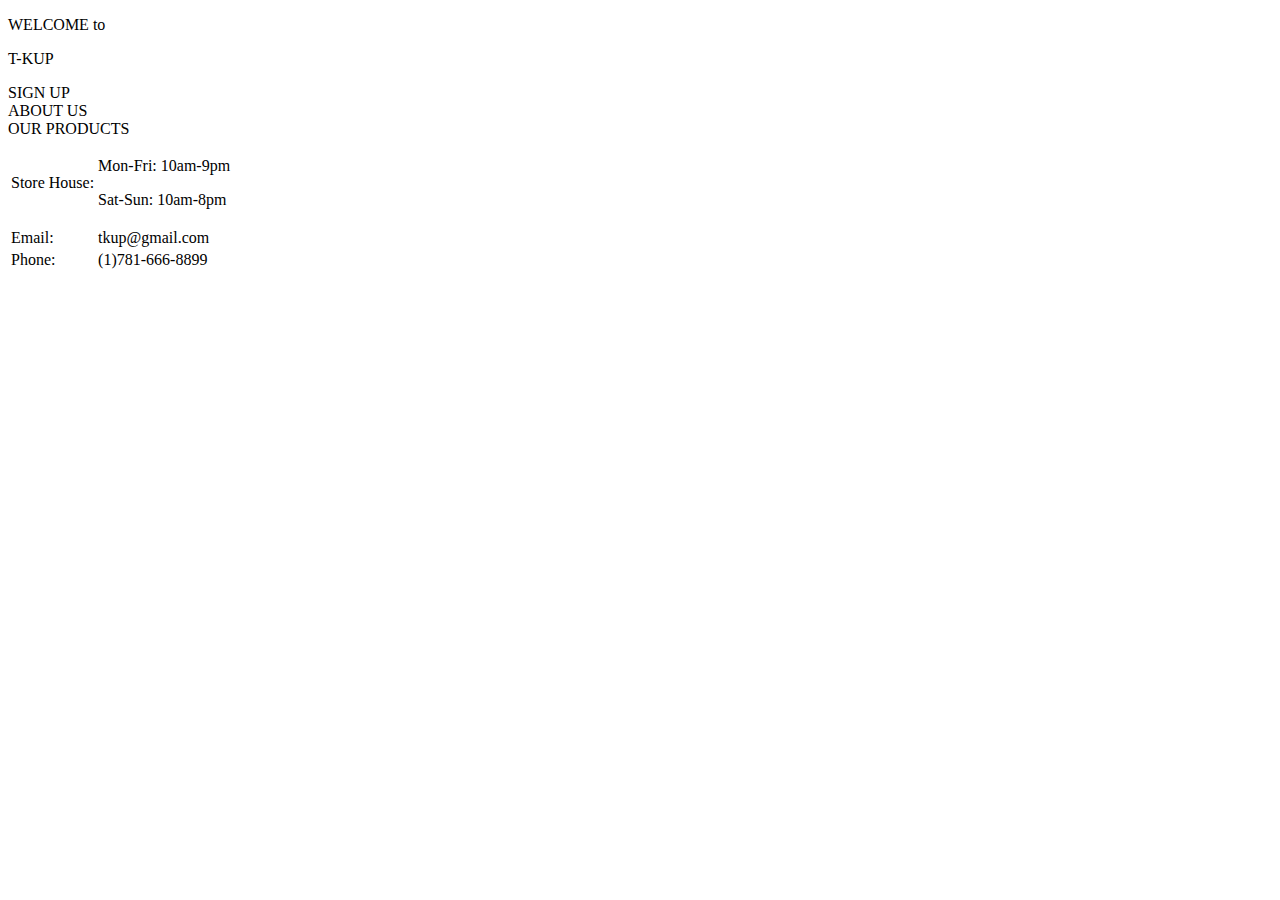
<file: src/main/resources/templates/index.html>
<!DOCTYPE html>
<html lang="en" xmlns:th="http://www.thymeleaf.org">
<head>
<meta charset="UTF-8">
<title>Registration and Login System</title>
<link
	href="https://cdn.jsdelivr.net/npm/bootstrap@5.0.2/dist/css/bootstrap.min.css"
	rel="stylesheet"
	integrity="sha384-EVSTQN3/azprG1Anm3QDgpJLIm9Nao0Yz1ztcQTwFspd3yD65VohhpuuCOmLASjC"
	crossorigin="anonymous">
<style>
body {
	font-family: "Ms Madi", cursive;
}
</style>
<link rel="stylesheet" th:href="@{/css/home.css}" />
</head>
<body>
	<div class="grid-container">
		<main>
			<section class="welcome">
				<p>WELCOME to</p>
				<p>T-KUP</p>

			</section>

		</main>
		<section id="signup">
			<a th:href="@{/register}">SIGN UP</a>
		</section>
		<section id="aboutus">
			<a th:href="@{/aboutus}">ABOUT US</a>
		</section>
		<section id="product">
			<a th:href="@{/shopping}">OUR PRODUCTS</a>
		</section>
		<section id="info-table">
			<table>
				<tr>
					<td>Store House:</td>
					<td>
						<p>Mon-Fri: 10am-9pm</p>
						<p>Sat-Sun: 10am-8pm</p>
					</td>
				</tr>
				<tr>
					<td>Email:</td>
					<td>tkup@gmail.com</td>
				</tr>
				<tr>
					<td>Phone:</td>
					<td>(1)781-666-8899</td>

				</tr>
			</table>
		</section>


	</div>
</body>
</html>
</file>
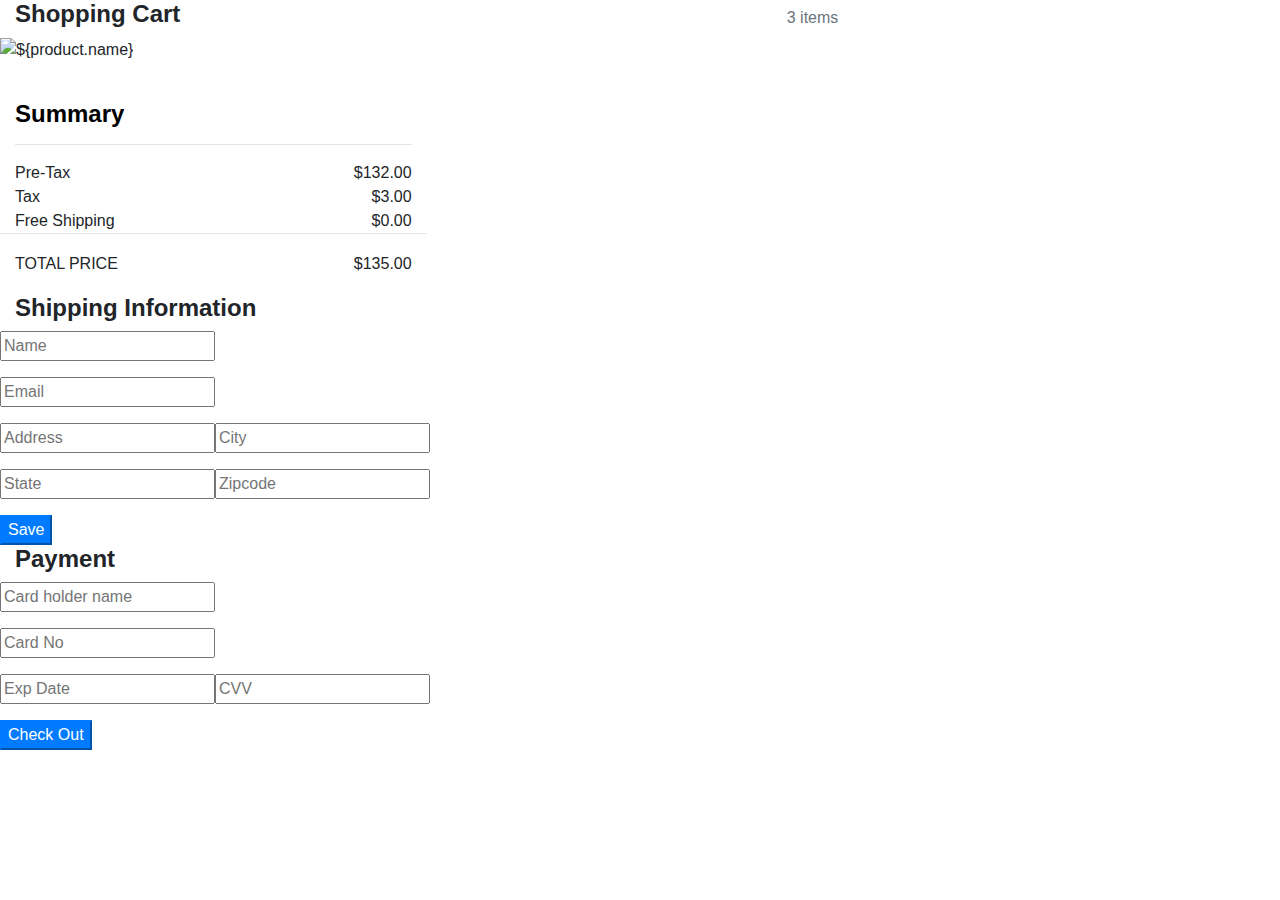
<file: src/main/resources/templates/cart.html>
<!DOCTYPE html>
<html xmlns:th="http://www.thymeleaf.org">
<head>
<!-- <meta charset="ISO-8859-1"> -->
<meta charset="UTF-8">
<meta http-equiv="X-UA-Compatible" content="IE=edge" />
<meta name="viewport" content="width=device-width, initial-scale=1.0" />
<link rel="stylesheet" th:href="@{/css/cart.css}" />
<link
	href="https://cdn.jsdelivr.net/npm/bootstrap@5.0.2/dist/css/bootstrap.min.css"
	rel="stylesheet"
	integrity="sha384-EVSTQN3/azprG1Anm3QDgpJLIm9Nao0Yz1ztcQTwFspd3yD65VohhpuuCOmLASjC"
	crossorigin="anonymous">
<script
	src="https://cdn.jsdelivr.net/npm/bootstrap@5.0.2/dist/js/bootstrap.min.js"
	integrity="sha384-cVKIPhGWiC2Al4u+LWgxfKTRIcfu0JTxR+EQDz/bgldoEyl4H0zUF0QKbrJ0EcQF"
	crossorigin="anonymous"></script>
<link rel="stylesheet"
	href="https://stackpath.bootstrapcdn.com/bootstrap/4.3.1/css/bootstrap.min.css" />
<script type="text/javascript"
	src="https://stackpath.bootstrapcdn.com/bootstrap/4.3.1/js/bootstrap.bundle.min.js"></script>
<script type="text/javascript"
	src="https://cdnjs.cloudflare.com/ajax/libs/jquery/3.2.1/jquery.min.js"></script>
<link rel="stylesheet"
	href="https://cdnjs.cloudflare.com/ajax/libs/font-awesome/4.7.0/css/font-awesome.min.css" />
<title>Cart</title>
</head>
<body>
	<div class="grid-container">
		<section id="cart">
			<div class="col-md-8">
				<div class="title">
					<div class="row">
						<div class="col">
							<h4>
								<b>Shopping Cart</b>
							</h4>
						</div>
						<div class="col align-self-center text-right text-muted">3
							items</div>
					</div>
				</div>
			</div>
			<div class="cart_content">
				<img th:src="${product.img}" alt="${product.name}"/>
			</div>
			
			<!-- <div class="p-2 mt-3 ml-auto">
				<button class="btn badge badge-info" type="button"
					data-action="decrease-item">&minus;
			</div>
			<div>
				<button class="btn badge badge-danger" type="button"
					data-action="remove-item">&times;
			</div>
 -->

			<div class="col-md-4 summary">
				<div>
					<h4 style="color: black; margin-top: 38px;">
						<b>Summary</b>
					</h4>
				</div>
				<hr>
				<div class="row">
					<div class="col" style="padding-left: 2;">Pre-Tax</div>
					<div class="col text-right">$132.00</div>
				</div>

				<div class="row">
					<div class="col" style="padding-left: 2;">Tax</div>
					<div class="col text-right">$3.00</div>
				</div>

				<div class="row">
					<div class="col" style="padding-left: 2;">Free Shipping</div>
					<div class="col text-right">$0.00</div>
				</div>



				<div class="row"
					style="border-top: 1px solid rgba(0, 0, 0, .1); padding: 2vh 0;">
					<div class="col">TOTAL PRICE</div>
					<div class="col text-right">$135.00</div>
				</div>
				<!-- <button class="btn checkout">CHECKOUT</button> -->
			</div>
		</section>
		<section id="cus_info">
			<form method="post" th:action="@{/customer/save}"
				th:object="${customer}">
				<div class="col">
					<h4>
						<b>Shipping Information</b>
					</h4>
				</div>
				<div class="input-group mb-3">
					<input type="text" placeholder="Name" id="name" name="name"
						th:field="*{name}">
				</div>

				<div class="input-group mb-3">
					<input type="text" placeholder="Email" id="email" name="email"
						th:field="*{email}">
				</div>

				<div class=" input-group mb-3">
					<input type="text" placeholder="Address" id="address"
						name="address" th:field="*{address}"> <input type="text"
						placeholder="City" id="city" name="city" th:field="*{city}">
				</div>

				<div class="input-group mb-3">
					<input type="text" placeholder="State" id="state" name="state"
						th:field="*{state}"> <input type="text"
						placeholder="Zipcode" id="zipCode" name="zipCode"
						th:field="*{zipCode}">
				</div>

				<button type="submit" class="btn-primary">Save</button>
			</form>



			<form action="/action_page.php">
				<div class="col">
					<h4>
						<b>Payment</b>
					</h4>
				</div>
				<div class="input-group mb-3">
					<input type="text" placeholder="Card holder name" id="holder"
						name="holder">
				</div>

				<div class="input-group mb-3">
					<input type="text" placeholder="Card No" id="cardNo" name="cardNo">
				</div>

				<div class=" input-group mb-3">
					<input type="text" placeholder="Exp Date" id="exp" name="exp">
					<input type="text" placeholder="CVV" id="cvv" name="cvv">
				</div>
				<button type="submit" class="btn-primary">Check Out</button>
			</form>
		</section>

		<section id="blank"></section>


	</div>


</body>
</html>
</file>
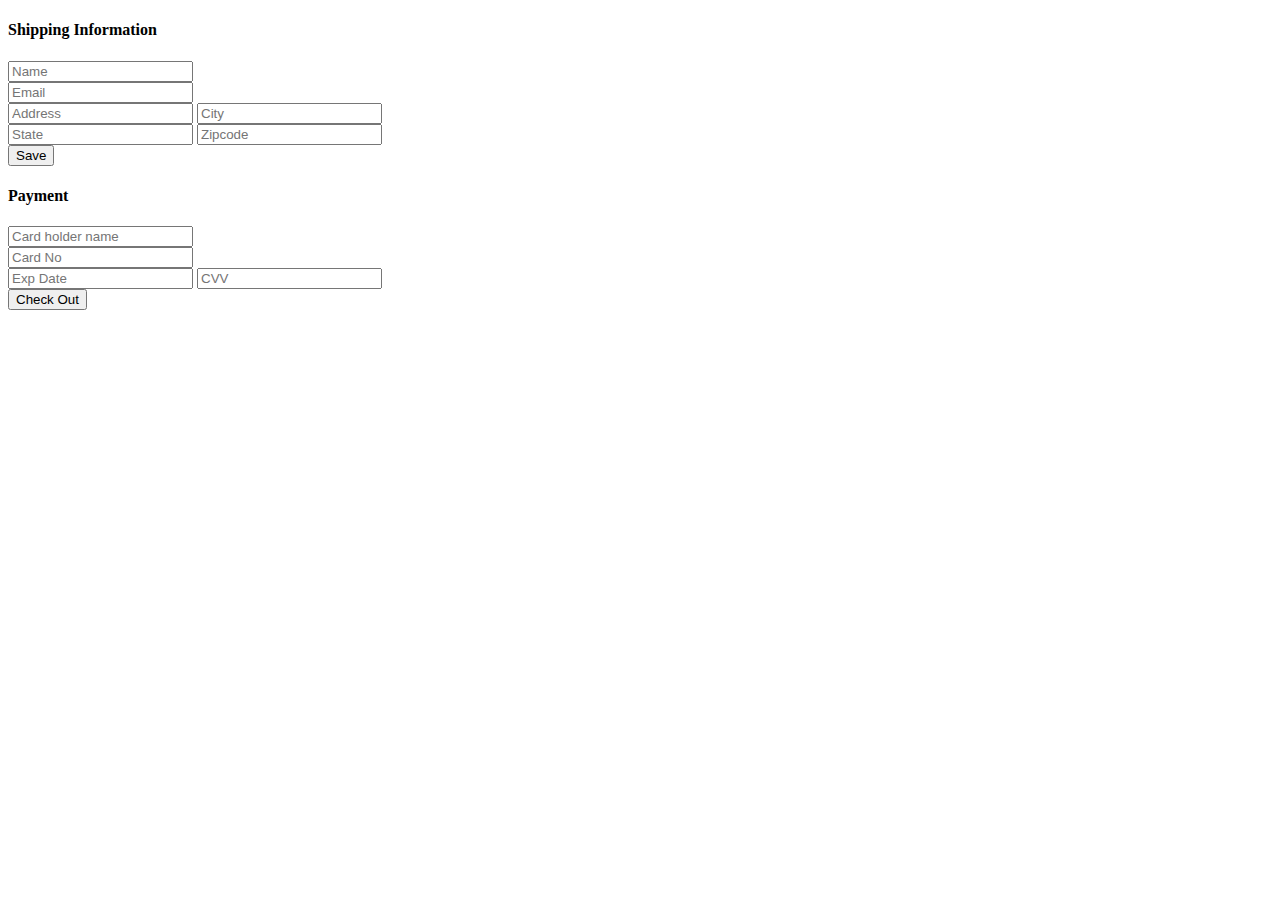
<file: src/main/resources/templates/cart1.html>
<!DOCTYPE html>
<html xmlns:th="http://www.thymeleaf.org">
<head>
<meta charset="ISO-8859-1">
<meta http-equiv="X-UA-Compatible" content="IE=edge" />
<meta name="viewport" content="width=device-width, initial-scale=1.0" />
<link rel="stylesheet" th:href="@{/css/cart.css}" />
<link
	href="https://cdn.jsdelivr.net/npm/bootstrap@5.0.2/dist/css/bootstrap.min.css"
	rel="stylesheet"
	integrity="sha384-EVSTQN3/azprG1Anm3QDgpJLIm9Nao0Yz1ztcQTwFspd3yD65VohhpuuCOmLASjC"
	crossorigin="anonymous">
<script
	src="https://cdn.jsdelivr.net/npm/bootstrap@5.0.2/dist/js/bootstrap.min.js"
	integrity="sha384-cVKIPhGWiC2Al4u+LWgxfKTRIcfu0JTxR+EQDz/bgldoEyl4H0zUF0QKbrJ0EcQF"
	crossorigin="anonymous"></script>
<title>Insert title here</title>
</head>
<body >
<div class="cart"></div>
	<form>
		<div class="col">
			<h4>
				<b>Shipping Information</b>
			</h4>
		</div>
		<div class="input-group mb-3">
			<input type="text" placeholder="Name" id="name" name="name">
		</div>

		<div class="input-group mb-3">
			<input type="text" placeholder="Email" id="email" name="email">
		</div>

		<div class=" input-group mb-3">
			<input type="text" placeholder="Address" id="address" name="address">
			<input type="text" placeholder="City"
				id="city" name="city">
		</div>

		<div class="input-group mb-3">
			<input type="text" placeholder="State" id="state" name="state">
			<input type="text"
				placeholder="Zipcode" id="zipCode" name="zipCode">
		</div>

		<button type="submit" class="btn-primary">Save</button>
	</form>

	<form>
		<div class="col">
			<h4>
				<b>Payment</b>
			</h4>
		</div>
		<div class="input-group mb-3">
			<input type="text" placeholder="Card holder name" id="holder"
				name="holder">
		</div>

		<div class="input-group mb-3">
			<input type="text" placeholder="Card No" id="cardNo" name="cardNo" >
		</div>

		<div class=" input-group mb-3">
			<input type="text" placeholder="Exp Date" id="exp" name="exp">
			<input type="text" placeholder="CVV" id="cvv" name="cvv">
		</div>
		<button type="submit" class="btn-primary">Check Out</button>
	</form>

</body>
</html>
</file>
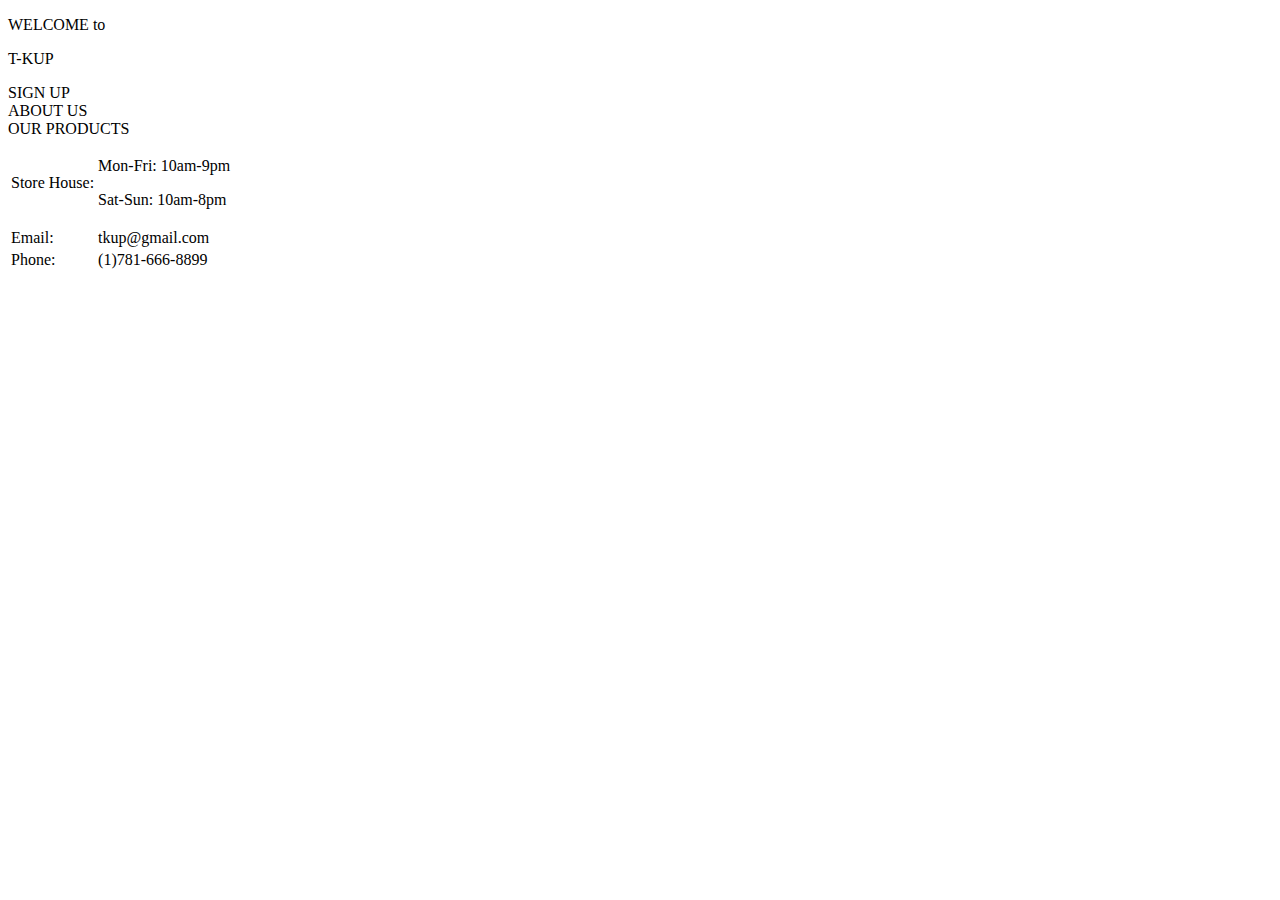
<file: src/main/resources/templates/home.html>
<!DOCTYPE html>
<html xmlns:th="http://www.thymeleaf.org">
<head>
<!-- <meta charset="ISO-8859-1"> -->
<meta charset="UTF-8">
<style>
        body {font-family:"Ms Madi", cursive;}
</style>
    <meta http-equiv="X-UA-Compatible" content="IE=edge" />
    <meta name="viewport" content="width=device-width, initial-scale=1.0" />
    <title>T-KUP Tea Shop</title>
    <link rel="stylesheet" th:href="@{/css/home.css}"  />
</head>
<body>

	<div class="grid-container">
		<main>
			<section class="welcome">
				<p>WELCOME to</p>
				<p>T-KUP</p>

			</section>

		</main>
		<section id="signup">
			<a th:href="@{/register}">SIGN UP</a>
		</section>
		<section id="aboutus">
			<a th:href="@{/aboutus}">ABOUT US</a>
		</section>
		<section id="product">
			<a th:href="@{/shopping}">OUR PRODUCTS</a>
		</section>
		<section id="info-table">
			<table>
				<tr>
					<td>Store House:</td>
					<td>
						<p>Mon-Fri: 10am-9pm</p>
						<p>Sat-Sun: 10am-8pm</p>
					</td>
				</tr>
				<tr>
					<td>Email:</td>
					<td>tkup@gmail.com</td>
				</tr>
				<tr>
					<td>Phone:</td>
					<td>(1)781-666-8899</td>

				</tr>
			</table>
		</section>


	</div>


</body>
</html>
</file>
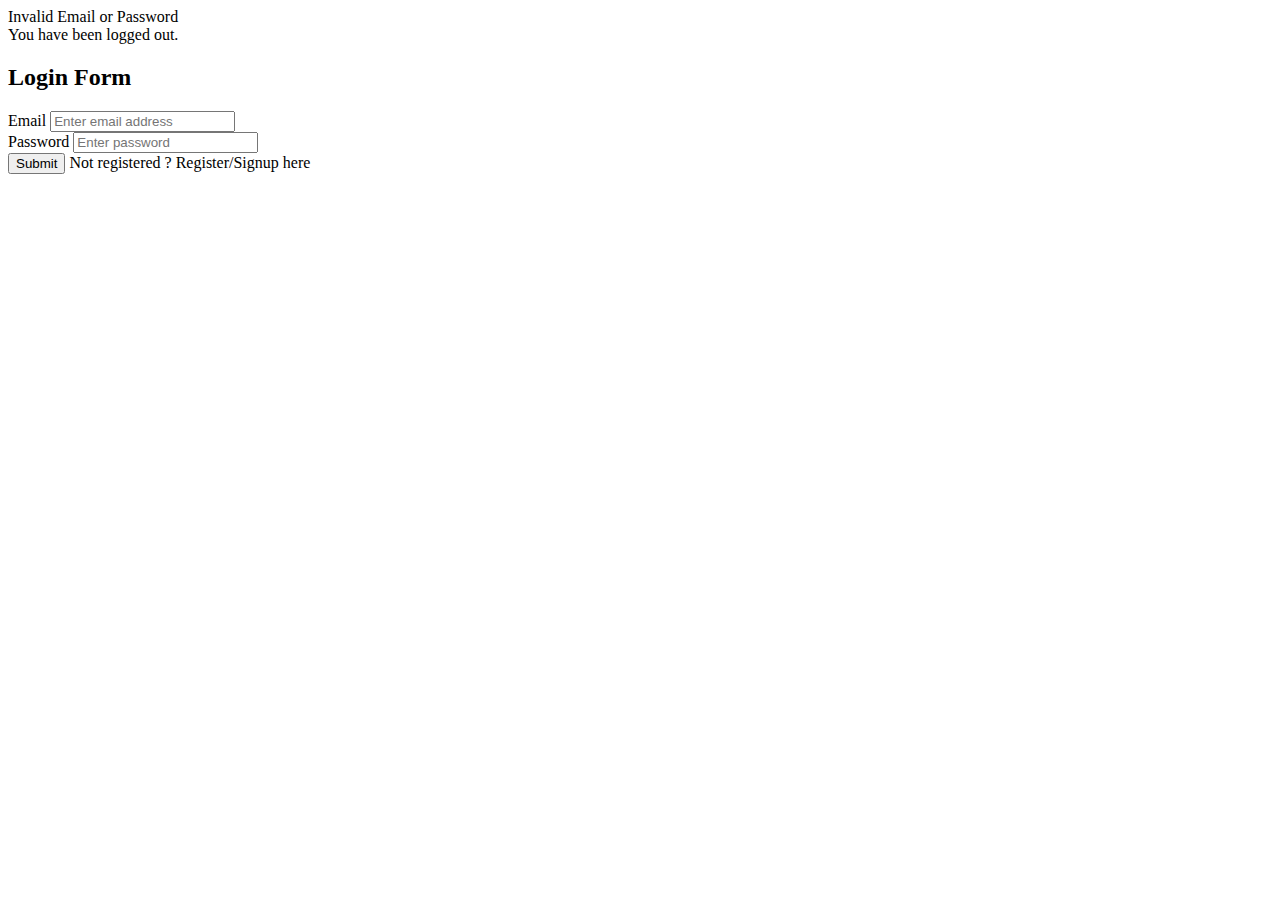
<file: src/main/resources/templates/login.html>
<!DOCTYPE html >
<html xmlns:th="http://www.thymeleaf.org">
<head>
<meta charset="UTF-8">
<meta http-equiv="X-UA-Compatible" content="IE=edge" />
<meta name="viewport" content="width=device-width, initial-scale=1.0" />
<link rel="stylesheet" type="text/css" th:href="@{/css/login.css}">
<link
	href="https://cdn.jsdelivr.net/npm/bootstrap@5.0.2/dist/css/bootstrap.min.css"
	rel="stylesheet"
	integrity="sha384-EVSTQN3/azprG1Anm3QDgpJLIm9Nao0Yz1ztcQTwFspd3yD65VohhpuuCOmLASjC"
	crossorigin="anonymous">
<title>Login</title>
</head>
<body>
	<div class="container">
		<div class="row">
			<div class="col-md-6 offset-md-3">

				<div th:if="${param.error}">
					<div class="alert alert-danger">Invalid Email or Password</div>
				</div>
				<div th:if="${param.logout}">
					<div class="alert alert-success">You have been logged out.</div>
				</div>

				<div class="card">
					<div class="card-header">
						<h2 class="text-center">Login Form</h2>
					</div>
					<div class="card-body">
						<form method="post" role="form" th:action="@{/loggedIn}"
							class="form-horizontal">
							<div class="form-group mb-3">
								<label class="control-label"> Email</label> <input type="text"
									id="username" name="username" class="form-control"
									placeholder="Enter email address" />
							</div>

							<div class="form-group mb-3">
								<label class="control-label"> Password</label> <input
									type="password" id="password" name="password"
									class="form-control" placeholder="Enter password" />
							</div>
							<div class="form-group mb-3">
								<button type="submit" class="btn btn-primary">Submit</button>
								<span> Not registered ? <a th:href="@{/register}">Register/Signup
										here</a>
								</span>
							</div>
						</form>
					</div>
				</div>
			</div>
		</div>
	</div>
</body>
</html>
</file>
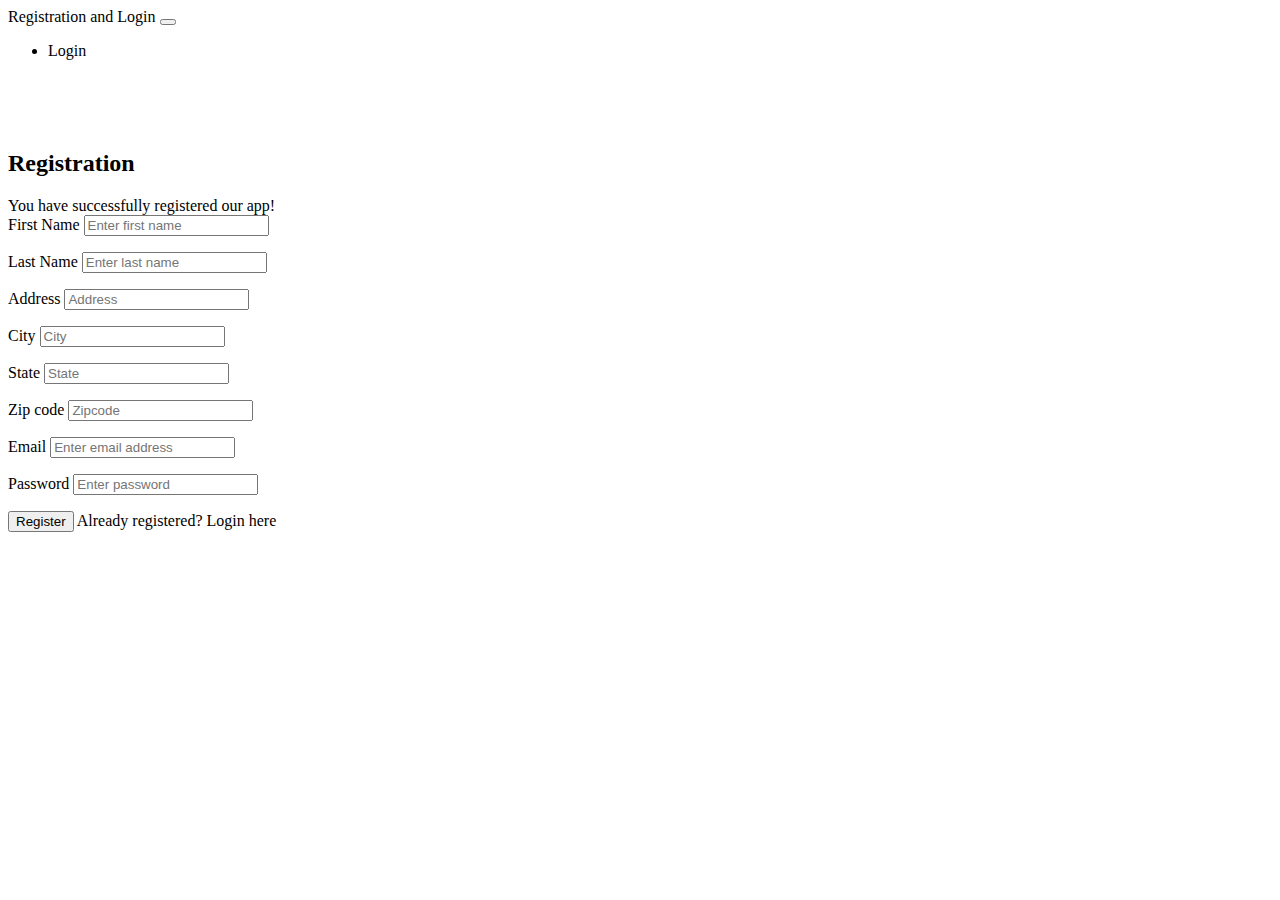
<file: src/main/resources/templates/register.html>
<!DOCTYPE html>
<html xmlns:th="http://www.thymeleaf.org">
<head>
<meta charset="UTF-8">
<meta http-equiv="X-UA-Compatible" content="IE=edge" />
<meta name="viewport" content="width=device-width, initial-scale=1.0" />
<link
	href="https://fonts.googleapis.com/css2?family=Fredoka+One&display=swap"
	rel="stylesheet" />
<link
	href="https://cdn.jsdelivr.net/npm/bootstrap@5.0.2/dist/css/bootstrap.min.css"
	rel="stylesheet"
	integrity="sha384-EVSTQN3/azprG1Anm3QDgpJLIm9Nao0Yz1ztcQTwFspd3yD65VohhpuuCOmLASjC"
	crossorigin="anonymous">
<!-- <link rel="stylesheet" href="./static/css/signup.css" /> -->
<link rel="stylesheet" th:href="@{/css/signup.css}" />
<script th:src="@{/js/signup.js}"></script>
<title>Registration</title>
</head>
<body>
<nav class="navbar navbar-expand-lg navbar-dark bg-dark">
  <div class="container-fluid">
    <a class="navbar-brand" th:href="@{/index}">Registration and Login</a>
    <button class="navbar-toggler" type="button" data-bs-toggle="collapse" data-bs-target="#navbarSupportedContent" aria-controls="navbarSupportedContent" aria-expanded="false" aria-label="Toggle navigation">
      <span class="navbar-toggler-icon"></span>
    </button>
    <div class="collapse navbar-collapse" id="navbarSupportedContent">
      <ul class="navbar-nav me-auto mb-2 mb-lg-0">
        <li class="nav-item">
          <a class="nav-link active" aria-current="page" th:href="@{/login}">Login</a>
        </li>
      </ul>
    </div>
  </div>
</nav>
<br /><br /><br />
	<div class="container">
	<div class="row col-md-8 offset-md-2">
    <div class="card">
	<div class="card-header">
          <h2 class="text-center">Registration</h2>
      </div>
      <div th:if="${param.success}">
          <div class="alert alert-info">
            You have successfully registered our app!
          </div>
      </div>
		<div class="card-body">
			<form method="post" role="form" th:action="@{/register/save}"
				th:object="${user}">
				<div class="form-group mb-3">
					<label class="form-label">First Name</label> <input
						class="form-control" id="firstName" name="firstName"
						placeholder="Enter first name" th:field="*{firstName}" type="text" />
					<p th:errors="*{firstName}" class="text-danger"
						th:if="${#fields.hasErrors('firstName')}"></p>
				</div>

				<div class="form-group mb-3">
					<label class="form-label">Last Name</label> <input
						class="form-control" id="lastName" name="lastName"
						placeholder="Enter last name" th:field="*{lastName}" type="text" />
					<p th:errors="*{lastName}" class="text-danger"
						th:if="${#fields.hasErrors('lastName')}"></p>
				</div>
				
				<div class="form-group mb-3">
					<label class="form-label">Address</label> <input
						class="form-control" id="address" name="address"
						placeholder="Address" th:field="*{address}" type="text" />
						<p th:errors="*{address}" class="text-danger"
						th:if="${#fields.hasErrors('address')}"></p>
				</div>
				<div class="form-group mb-3">
					<label class="form-label">City</label> <input
						class="form-control" id="city" name="city"
						placeholder="City" th:field="*{city}" type="text" />
						<p th:errors="*{city}" class="text-danger"
						th:if="${#fields.hasErrors('city')}"></p>
				</div>
				<div class="form-group mb-3">
					<label class="form-label">State</label> <input
						class="form-control" id="state" name="state"
						placeholder="State" th:field="*{state}" type="text" />
						<p th:errors="*{state}" class="text-danger"
						th:if="${#fields.hasErrors('state')}"></p>
				</div>
				<div class="form-group mb-3">
					<label class="form-label">Zip code</label> <input
						class="form-control" id="zipCode" name="zipCode"
						placeholder="Zipcode" th:field="*{zipCode}" type="text" />
						<p th:errors="*{zipCode}" class="text-danger"
						th:if="${#fields.hasErrors('zipCode')}"></p>
				</div>

				<div class="form-group mb-3">
					<label class="form-label">Email</label> <input class="form-control"
						id="email" name="email" placeholder="Enter email address"
						th:field="*{email}" type="email" />
					<p th:errors="*{email}" class="text-danger"
						th:if="${#fields.hasErrors('email')}"></p>
				</div>

				<div class="form-group mb-3">
					<label class="form-label">Password</label> <input
						class="form-control" id="password" name="password"
						placeholder="Enter password" th:field="*{password}"
						type="password" />
					<p th:errors="*{password}" class="text-danger"
						th:if="${#fields.hasErrors('password')}"></p>
				</div>
				<div class="form-group">
					<button class="btn btn-primary" type="submit">Register</button>
					<span>Already registered? <a th:href="@{/login}">Login
							here</a></span>
				</div>
			</form>
		</div>
	</div>
	</div>
	</div>

</body>
</html>
</file>
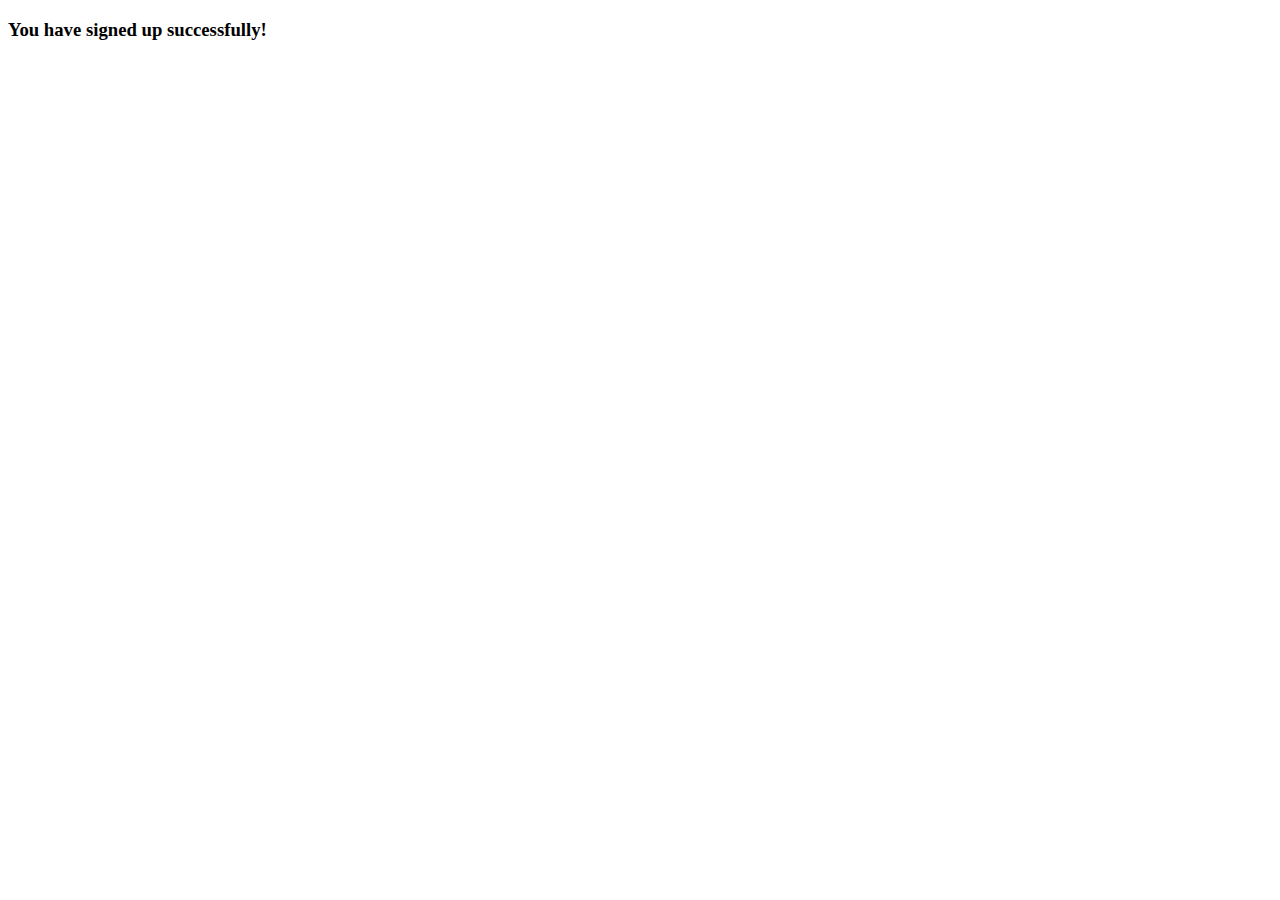
<file: src/main/resources/templates/register_success.html>
<!DOCTYPE html>
<html>
<head>
<meta charset="ISO-8859-1">
<title>Insert title here</title>
</head>
<body>
<!-- <h1 th:text="${user.email}"></h1>
<h1 th:text="${user.password}"></h1> -->

<h3>You have signed up successfully!</h3>
<!-- <h4><a th:href="@{/login}"> Click here to login</a></h4> -->
</body>
</html>
</file>
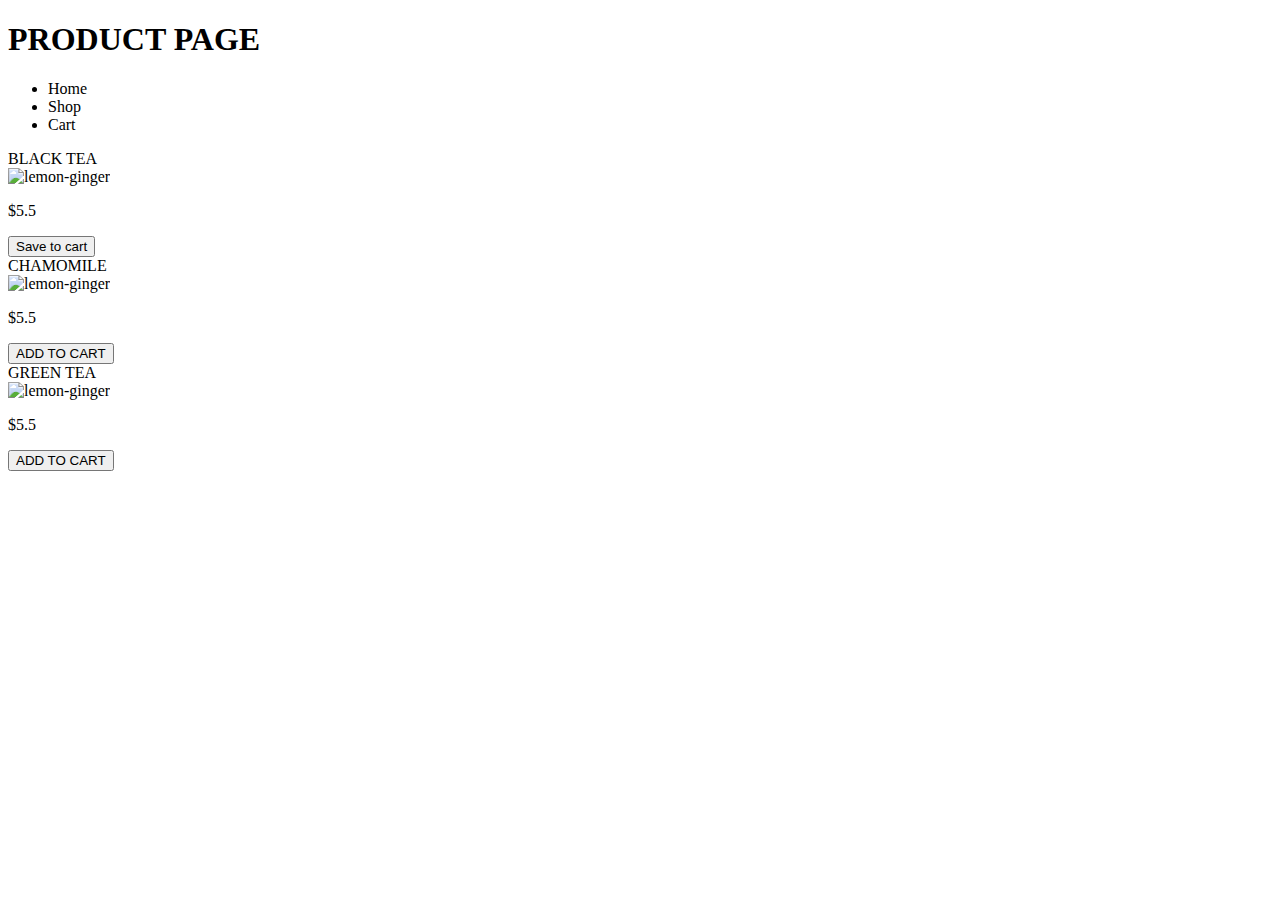
<file: src/main/resources/templates/shopping.html>
<!DOCTYPE html>
<html xmlns:th="http://www.thymeleaf.org">
<head>
<!-- <meta charset="ISO-8859-1"> -->
<meta charset="UTF-8">
<meta http-equiv="X-UA-Compatible" content="IE=edge" />
<meta name="viewport" content="width=device-width, initial-scale=1.0" />
<script
	src="https://ajax.googleapis.com/ajax/libs/jquery/3.2.1/jquery.min.js">
	
</script>
<link rel="stylesheet" type="text/css" th:href="@{/css/shopping.css}">
<title>Login</title>

</head>
<body>
<header>
<div>
      <h1>PRODUCT PAGE</h1>
      <nav>
        <ul>
          <li class="active"><a th:href="@{/home}">Home</a></li>
          <li class="active"><a th:href="@{/shopping}">Shop</a>
            <!-- <div class="sub-menu-1">
                <a class ="li" href="#">Tea Leaves</a>
                 <a class ="li" href="#">Tea Pots</a>
            </div> -->
          </li>
          <!-- <li class="active"><a th:href="@{/login}">Log In</a></li> -->
          <li class="active" method="get" th:action="@{/cart4}" ><a th:href="@{/cart}" >Cart</a></li>
        </ul>
      </nav>
    </header>
    
    <div class="grid-container">
      

      <div class ="row">
        <div class="column" >
          <div class="title">BLACK TEA</div>
          <img class = "img" th:src="@{/images/lemon-ginger.png}" alt="lemon-ginger">
          <p class="item-price">$5.5</p>
          <form method="post" role="button" th:action="@{/showAddedItem}">
          <button class="btn btn-primary" type="submit">Save to cart</button>
        </div>
        <div class="column">
            <div class="title">CHAMOMILE</div>
            <img class = "img" th:src="@{/images/chamomile.png}" alt="lemon-ginger">
            <p class="item-price">$5.5</p>
            <button  type="submit" onclick="alert('Successfully added to cart')";>ADD TO CART</button>
        </div>
        <div class="column">
          <div class="title">GREEN TEA</div>
          <img class = "img" th:src="@{/images/earlgrey.png}" alt="lemon-ginger">
          <p class="item-price">$5.5</p>
          <button  type="submit" onclick="alert('Successfully added to cart')";>ADD TO CART</button>
        </div>
      </div>

      

      
  
    <!-- <footer>
      <div class="footer">
        <p class="contactus">CONTACT US</p>
        <p >Email: kimeetea@gmail.com</p>
        <p >TEA STORE COPYRIGHT @2022</p> 
      
      </div>
   
      </footer> -->
     
    </div>
   </div>
</body>
</html>
</file>
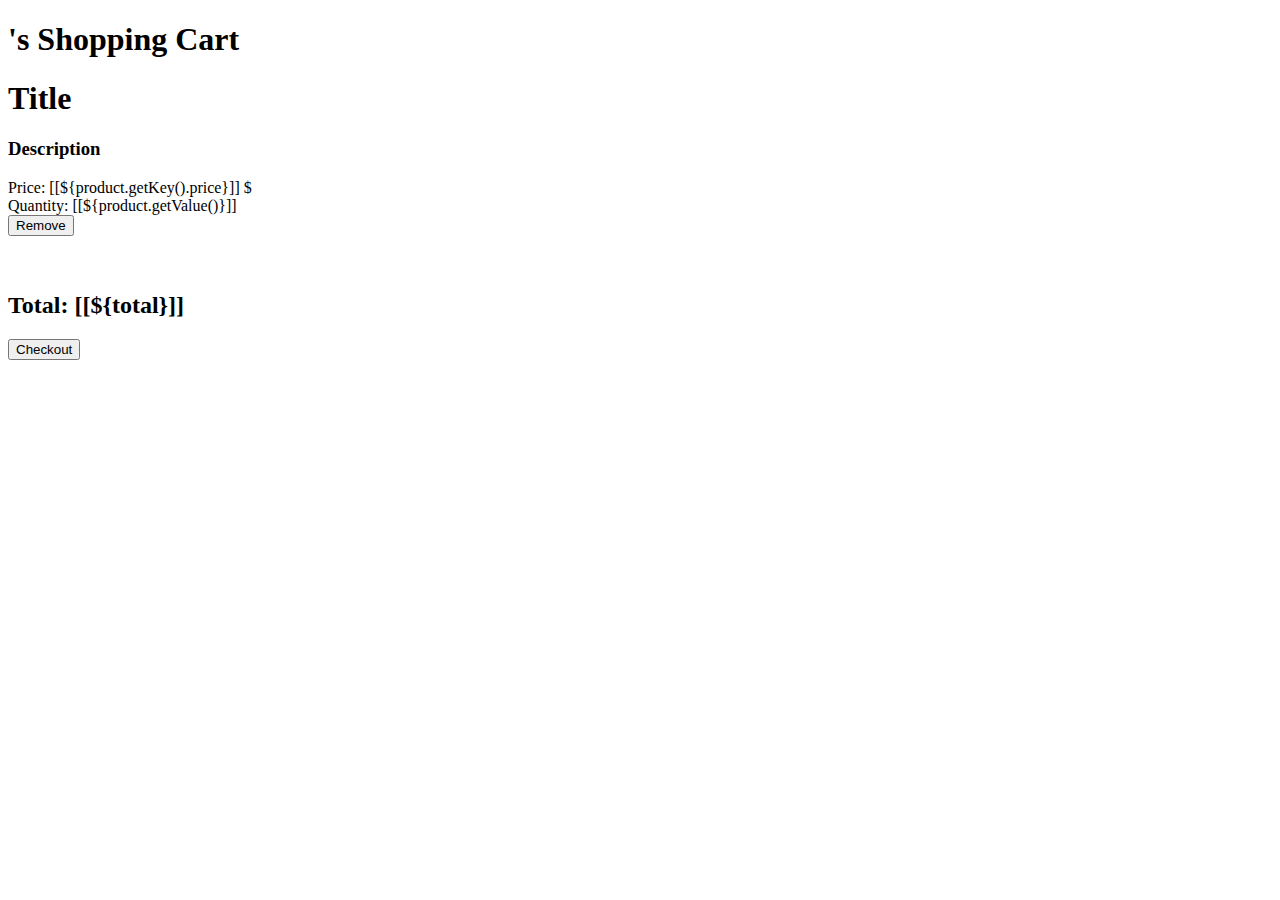
<file: src/main/resources/templates/shoppingCart.html>
<!DOCTYPE HTML>
<html xmlns:th="http://www.thymeleaf.org"
      xmlns:sec="http://www.thymeleaf.org/thymeleaf-extras-springsecurity4">

<head>
    <div th:replace="/fragments/header :: header"/>
</head>

<body>

<div th:replace="/fragments/header :: navbar"/>

<div class="container">

    <h1 class="jumbotron">
        <span sec:authentication="name"></span>'s Shopping Cart
    </h1>

    <div class="alert alert-info" th:if="${outOfStockMessage}" th:utext="${outOfStockMessage}"></div>

    <div class="panel-default well" th:each="product : ${products.entrySet()}">
        <div class="panel-heading">
            <h1><a th:text="${product.getKey().name}" th:href="@{'/product/' + ${product.getKey().id}}">Title</a></h1>
            <h3 th:text="${product.getKey().description}">Description</h3>
        </div>
        <div class="row panel-body">
            <div th:inline="text" class="col-md-2">Price: [[${product.getKey().price}]] $</div>
            <div th:inline="text" class="col-md-9">Quantity: [[${product.getValue()}]]</div>
            <a th:href="@{'/shoppingCart/removeProduct/{id}'(id=${product.getKey().id})}" class="col-md-1">
                <button type="button" class="btn btn-primary" th:text="Remove">Remove</button>
            </a>
        </div>
        <br></br>
    </div>

    <div class="row panel-body">
        <h2 class="col-md-11" th:inline="text">Total: [[${total}]]</h2>
        <a th:href="@{'/shoppingCart/checkout'}" class="col-md-1">
            <button type="button" class="btn btn-danger" th:text="Checkout">Checkout</button>
        </a>
    </div>

</div>

<div th:replace="/fragments/footer :: footer"/>

</body>
</html>
</file>
